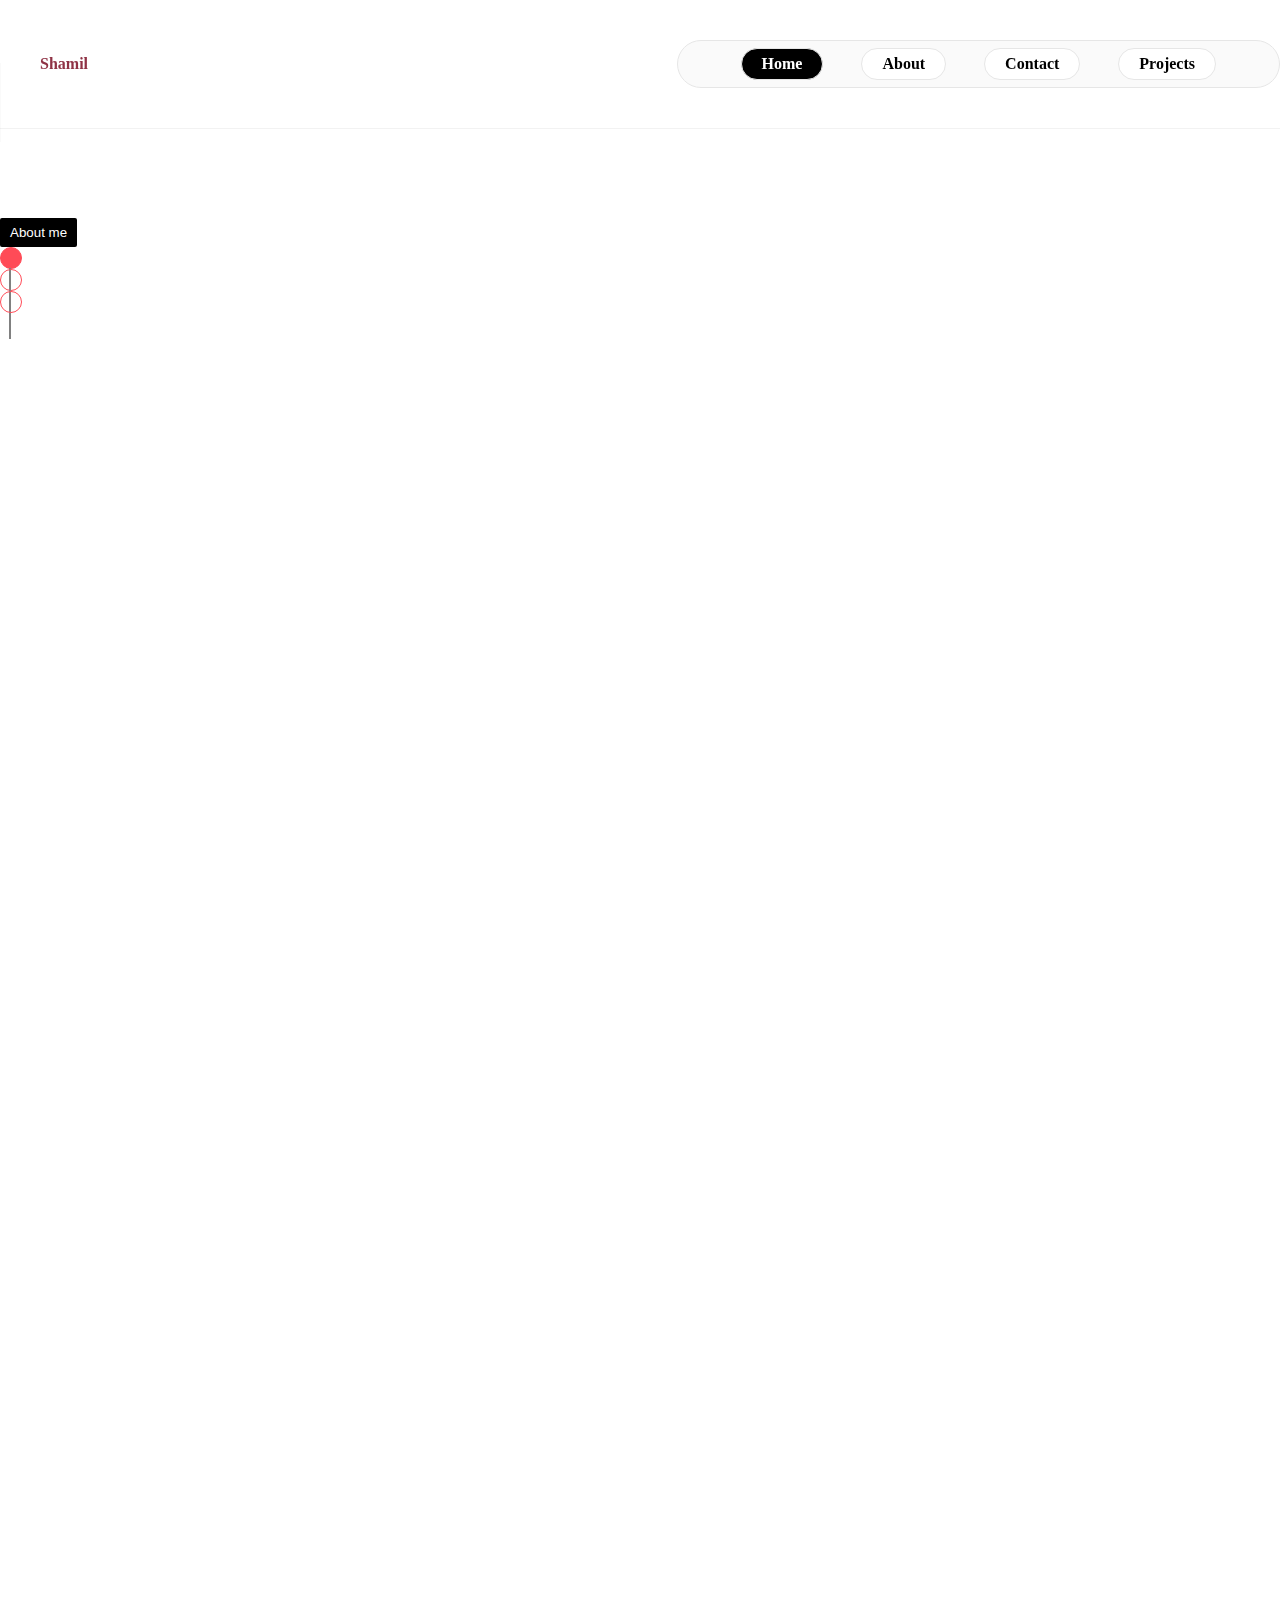
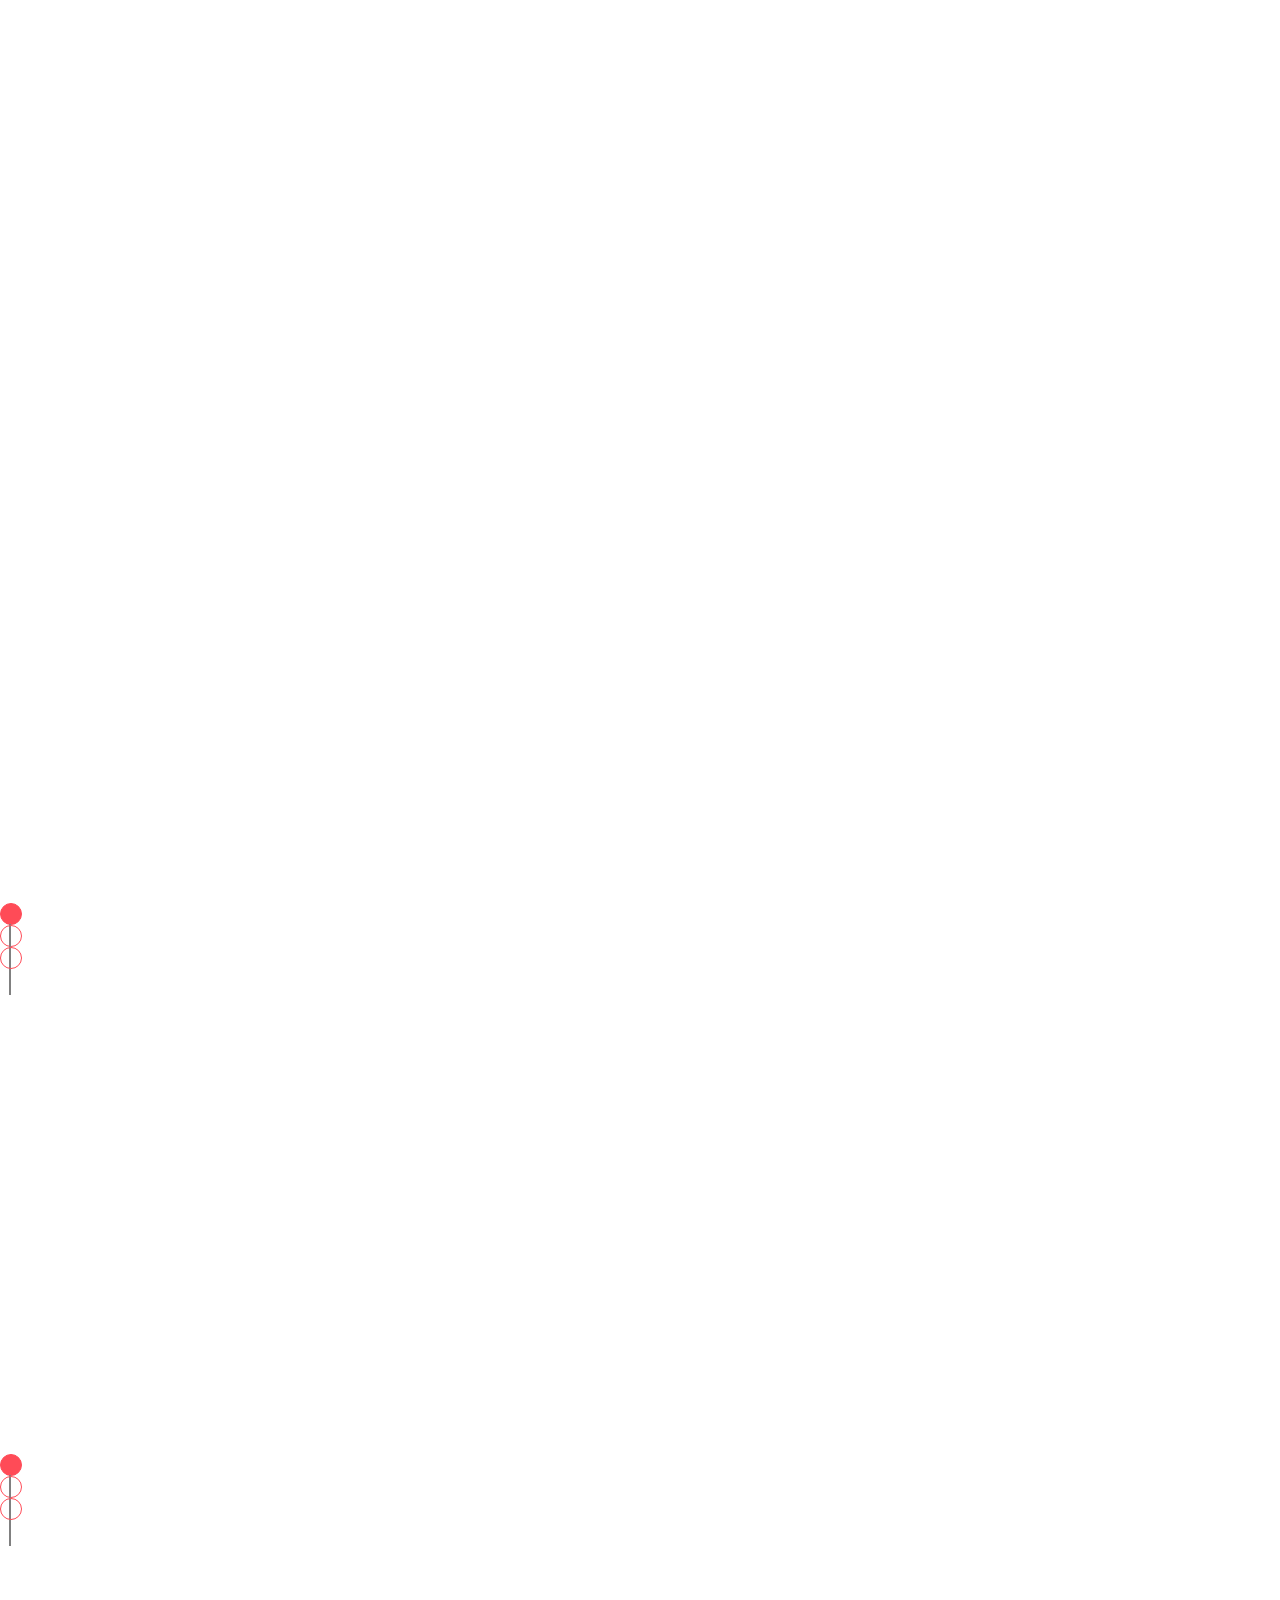
<file: home.html>
<!DOCTYPE html>
<html lang="en">
  <head>
    <meta charset="UTF-8" />
    <meta name="viewport" content="width=device-width, initial-scale=1.0" />
    <link rel="stylesheet" href="main.css" />
    <link
      href="https://cdn.jsdelivr.net/npm/bootstrap@5.3.8/dist/css/bootstrap.min.css"
      rel="stylesheet"
      integrity="sha384-sRIl4kxILFvY47J16cr9ZwB07vP4J8+LH7qKQnuqkuIAvNWLzeN8tE5YBujZqJLB"
      crossorigin="anonymous"
    />
    <title>home</title>
  </head>
  <body class="">
    <!-- home-section......................... -->
    <section class="back-color text-theme w-100 home-section">
      <div id="navbar-container" title="home"></div>
      <div class="container h-100">
        <div class="row justify-content-center align-items-center h-100">
          <div class="col-7 col-sm-10">
            <h1 class="heading-home reveal">
              Hello i'm <span class="text-orange">Shamil </span>
              <br />
              <span class="changing-text"></span>
            </h1>
            <p class="home-sub-heading reveal">
              I’m a passionate web developer focused on creating clean,
              responsive, and user-friendly websites. I enjoy learning new
              technologies and turning ideas into functional, visually appealing
              digital experiences
            </p>
            <button class="btns about-btn reveal">About me</button>
          </div>
          <div
            class="col-5 d-flex justify-content-center align-items-center col-sm-2"
          >
            <div
              class="d-flex justify-content-center align-items-center gap-5 flex-column"
            >
              <div class="first-round"></div>
              <div class="second-round"></div>
              <div class="third-round"></div>
            </div>
          </div>
        </div>
      </div>
    </section>

    <!-- ........................................................................... -->

    <section class="second-section back-color text-theme">
      <div class="padding-inline">
        <div class="container">
          <div class="services-sub">
            <h6 class="reveal">Services</h6>

            <h1 class="skill-head reveal">Skill-Set</h1>
            <div class="line-skill reveal"></div>
          </div>
          <div class="py-5">
            <div class="row m-0 gaps">
              <div class="col-md-10 m-0 p-0 col-sm-12">
                <div class="row m-0 gaps">
                  <div class="col-md-4 m-0 p-0 col-sm-12">
                    <div class="container">
                      <div class="skill-card p-3 slow-1 reveal">
                        <img src="./images/github.png" alt="" />
                        <h6 class="pt-2">Git Version Control</h6>
                        <p>
                          Efficient in managing code versions, branching,
                          merging, and collaborating using GitHub. If you want,
                          I can also write cards for your other skills.
                        </p>
                      </div>
                    </div>
                  </div>
                  <div class="col-md-4 m-0 p-0 col-sm-12">
                    <div class="container">
                      <div class="skill-card p-3 reveal slow-2">
                        <img src="./images/apps.png" alt="" />
                        <h6 class="pt-2">Software Developmment</h6>
                        <p>
                          Develops robust applications with a focus on
                          performance, usability, and clean architecture. If you
                          want, I can match the style with your other skill
                          cards.
                        </p>
                      </div>
                    </div>
                  </div>
                  <div class="col-md-4 col-sm-12 m-0 p-0">
                    <div class="container">
                      <div class="skill-card p-3 reveal slow-3">
                        <img src="./images/backend.png" alt="" />
                        <h6 class="pt-2">Backend Developmment</h6>
                        <p>
                          Skilled in backend logic, API development,
                          authentication, and database operations. If you want,
                          I can also write one matching your frontend or
                          full-stack cards.
                        </p>
                      </div>
                    </div>
                  </div>
                </div>
                <div class="pt-3">
                  <div class="row m-0 p-0 gaps">
                    <div class="col-md-4 col-sm-12 m-0 p-0">
                      <div class="container">
                        <div class="skill-card p-3 reveal slow-4">
                          <img src="./images/sql-server.png" alt="" />
                          <h6 class="pt-2">database managment</h6>
                          <p>
                            Proficient in database design, query optimization,
                            and data security. If you want, I can also write one
                            that matches your other skill cards’ tone.
                          </p>
                        </div>
                      </div>
                    </div>
                    <div class="col-md-4 col-sm-12 m-0 p-0">
                      <div class="container">
                        <div class="skill-card p-3 reveal slow-5">
                          <img src="./images/world-wide-web.png" alt="" />
                          <h6 class="pt-2">Web Developmment</h6>
                          <p>
                            Experienced in crafting dynamic UIs, optimizing
                            performance, and ensuring cross-browser
                            compatibility. If you want a matching set for all
                            your skills, I can format them consistently.
                          </p>
                        </div>
                      </div>
                    </div>
                    <div class="col-md-4 col-sm-12 m-0 p-0">
                      <div class="container">
                        <div class="skill-card p-3 reveal slow-5">
                          <img src="./images/computer.png" alt="" />
                          <h6 class="pt-2">Networking</h6>
                          <p>
                            Knowledge of IP addressing, routing, protocols, and
                            network security basics. If you want it to match the
                            tone of your other cards, I can tailor it.
                          </p>
                        </div>
                      </div>
                    </div>
                  </div>
                </div>
              </div>
              <div
                class="col-md-2 d-flex justify-content-center align-items-center sm-d-none"
              >
                <div
                  class="d-flex justify-content-center align-items-center gap-5 flex-column"
                >
                  <div class="first-round"></div>
                  <div class="second-round"></div>
                  <div class="third-round"></div>
                </div>
              </div>
            </div>
          </div>
        </div>
      </div>
    </section>

    <!-- third-page .............................................................-->

    <section class="third-page back-color" id="contact-sec">
      <div class="padding-inline">
        <div class="container">
          <div class="row">
            <div class="col-lg-10">
              <div>
                <h1 class="connect-page-heading reveal">Connect with me</h1>
              </div>
              <form>
                <div class="d-flex flex-column gap-3 contact-page pt-4 reveal">
                  <input
                    type="email"
                    class="email-input"
                    name="entry.77377348"
                    placeholder="Email"
                  />
                  <input
                    type="number"
                    class=""
                    name="entry.1097584645"
                    placeholder="Phone"
                  />
                  <textarea
                    name="entry.233844233"
                    placeholder="message"
                    id=""
                  ></textarea>
                  <div
                    class="w-75 d-flex justify-content-end align-items-center"
                  >
                    <button class="con-btn" type="submit">
                      Connect with me
                      <span><i class="bi bi-caret-right-fill"></i></span>
                    </button>
                  </div>
                </div>
              </form>
            </div>
            <div
              class="col-lg-2 d-flex justify-content-center align-items-center"
            >
              <div
                class="d-flex justify-content-center align-items-center gap-5 flex-column"
              >
                <div class="first-round"></div>
                <div class="second-round"></div>
                <div class="third-round"></div>
              </div>
            </div>
          </div>
        </div>
      </div>
    </section>
  </body>
  <script src="/script.js"></script>
</html>
</file>
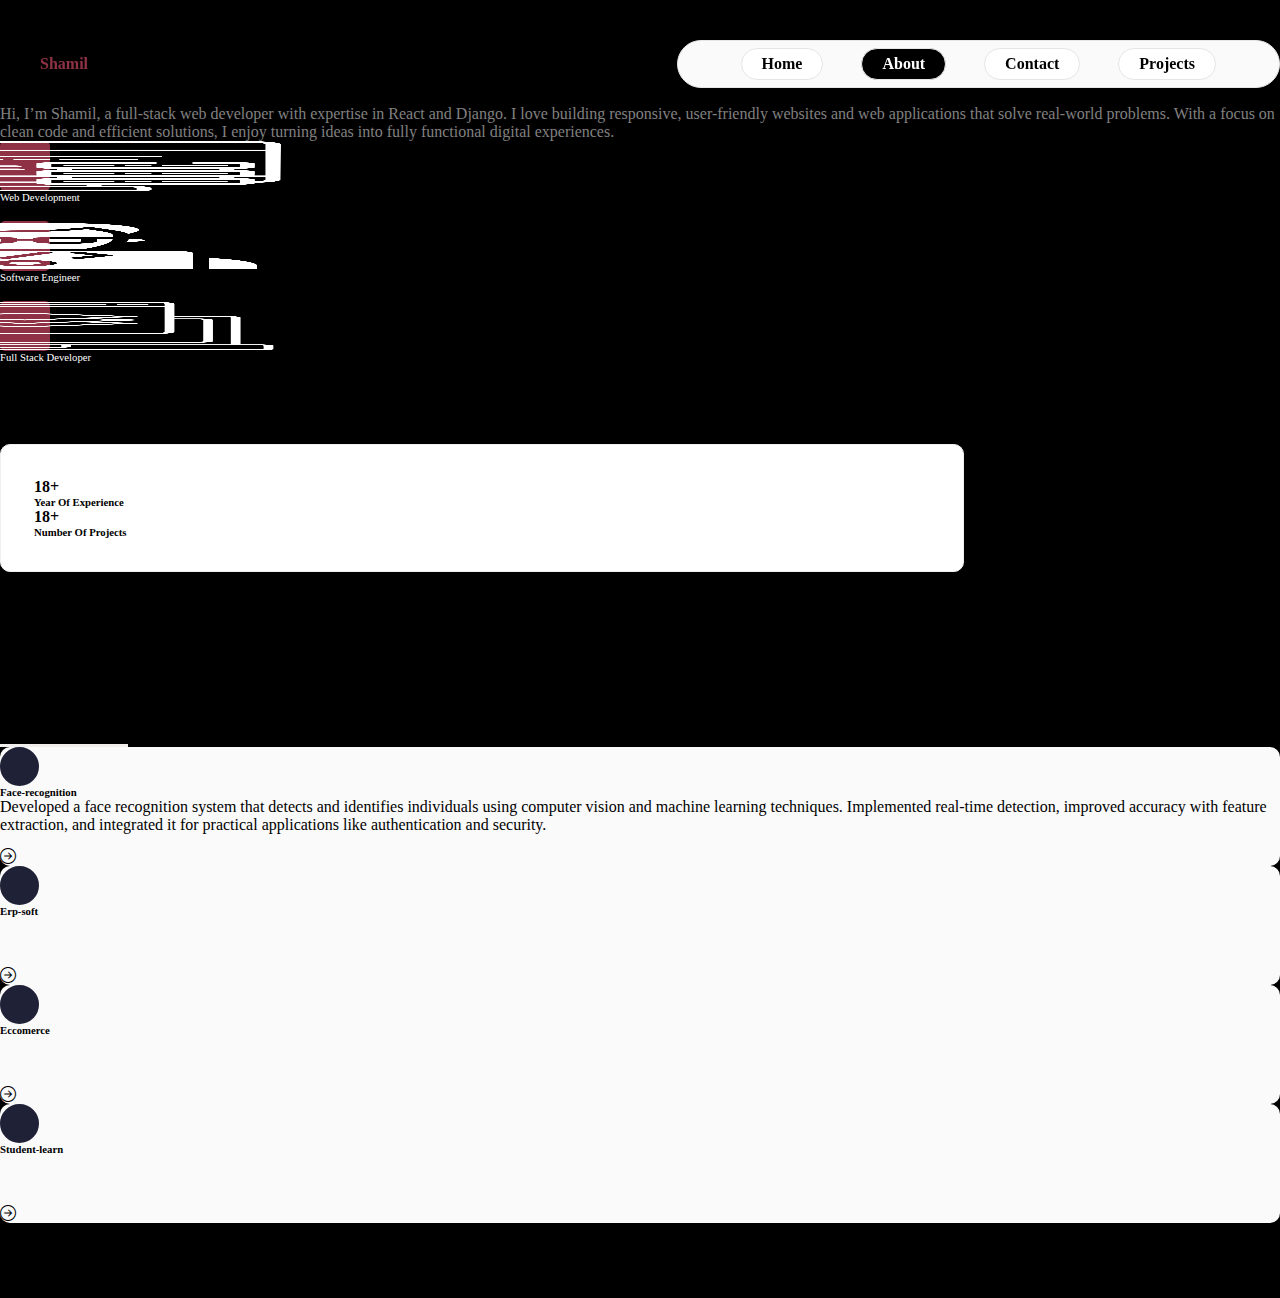
<file: services.html>
<!DOCTYPE html>
<html lang="en">
  <head>
    <meta charset="UTF-8" />
    <meta name="viewport" content="width=device-width, initial-scale=1.0" />
    <title>about</title>
    <link
      href="https://cdn.jsdelivr.net/npm/bootstrap@5.3.8/dist/css/bootstrap.min.css"
      rel="stylesheet"
      integrity="sha384-sRIl4kxILFvY47J16cr9ZwB07vP4J8+LH7qKQnuqkuIAvNWLzeN8tE5YBujZqJLB"
      crossorigin="anonymous"
    />
    <link rel="stylesheet" href="./main.css" />
  </head>
  <body>
    <section>
      <div class="bg-theme  about-page">
        <div id="navbar-container" title="about"></div>
        <div
          class="about-padding text-center d-flex justify-content-center align-items-center gap-1 flex-column"
        >
          <div class="text-center reveal">
            <h3 class="about-me m-0 text-white">About-Me</h3>
          </div>

          <div class="long-line fade-up bg-white"></div>
          <div class="small-line  fade-up bg-white"></div>
          <div class="row justify-content-center align-items-center m-0">
            <div class="col-md-4 col-sm-12">
              <p class="m-0 text-center about-sub-content text-white">
                Hi, I’m Shamil, a full-stack web developer with expertise in
                React and Django. I love building responsive, user-friendly
                websites and web applications that solve real-world problems.
                With a focus on clean code and efficient solutions, I enjoy
                turning ideas into fully functional digital experiences.
              </p>
            </div>
          </div>
          <div class="pt-2">
            <div class="container">
              <div
                class="row m-0 justify-content-center align-items-center gaps"
              >
                <div class="col-lg-4 col-md-4 col-sm-12 reveal">
                  <div class="container border-about-card bg-theme p-3 gap-2 bg-white">
                    <div class="box-about-sub p-3">
                      <img src="./images/data.png" class="img-fluid" alt="" />
                    </div>
                    <div class="">
                      <h6 class="text-black m-0">Web Development</h6>
                    </div>
                    <div>
                      <p class="m-0 text-start text-black">
                        I’m a passionate web developer who enjoys creating
                        modern, user-friendly websites. From frontend design to
                        backend logic, I build solutions that are fast,
                        reliable, and scalable.
                      </p>
                    </div>
                  </div>
                </div>
                <div class="col-lg-4 col-md-4 col-sm-12 reveal">
                  <div class="container border-about-card bg-theme p-3 gap-2 bg-white">
                    <div class="box-about-sub p-3">
                      <img src="./images/coding.png" class="img-fluid" alt="" />
                    </div>
                    <div class="">
                      <h6 class="text-black m-0">Software Engineer</h6>
                    </div>
                    <div>
                      <p class="m-0 text-start">
                        I’m a passionate software developer skilled in designing
                        and developing high-quality applications. I focus on
                        clean code, performance, and delivering solutions that
                        make an impact.
                      </p>
                    </div>
                  </div>
                </div>
                <div class="col-lg-4 col-md-4 col-sm-12  reveal">
                  <div class="container border-about-card bg-theme p-3 gap-2 bg-white">
                    <div class="box-about-sub p-3">
                      <img
                        src="./images/full-stack-developer.png"
                        class="img-fluid"
                        alt=""
                      />
                    </div>
                    <div class="">
                      <h6 class="text-black m-0">Full Stack Developer</h6>
                    </div>
                    <div>
                      <p class="m-0 text-start">
                        I’m a full stack developer with hands-on experience in
                        React and Django. I enjoy building responsive interfaces
                        and powerful backend systems that work together
                        seamlessly.
                      </p>
                    </div>
                  </div>
                </div>
              </div>
              <div class="pt-5">
                <div class="row m-0 gaps">
                  <div class="col-lg-6 col-md-6 col-sm-12">
                    <h2 class="help-heading m-0 text-start reveal text-white">What Do I Help?</h2>
                    <p class="help-sub m-0 text-start reveal text-white">
                      Whether you’re looking to build a website, need backend
                      support, or want expert advice on your project, I’m here
                      to help. From full-stack development to troubleshooting
                      and enhancements, I can guide you through every step. Just
                      drop a message and I’ll get back to you as soon as
                      possible!
                    </p>
                  </div>
                  <div
                    class="col-lg-6 col-md-6 col-sm-12 d-flex justify-content-center align-items-center gap-2"
                  >
                    <div class="set-main-count">
                      <div class="row m-0">
                        <div class="col-6 m-0 p-0  reveal">
                          <h4 class="experience-count">0</h4>
                          <h6>year of experience</h6>
                        </div>
                        <div class="col-6 m-0 p-0 reveal">
                          <h4 class="project-count">0</h4>
                          <h6>number of projects</h6>
                        </div>
                      </div>
                    </div>
                  </div>
                </div>
              </div>
            </div>
          </div>
        </div>

        <section class="project-page" id="project-page">
          <div class="about-padding">
            <div class="container">
              <div
                class="d-flex justify-content-center align-items-center flex-column"
              >
                <h3 class="my-projects reveal text-white">My projects</h3>
                <div class="underline reveal"></div>
              </div>

              <div class="pt-5">
                <div class="row justify-content-center align-items-center gaps">
                  <div class="col-lg-6 col-sm-12">
                    <div class="project-card p-2">
                      <div class="row">
                        <div class="col-2 d-flex justify-content-center">
                          <div
                            class="round-of-project d-flex justify-content-center align-items-center"
                          >
                            <h6 class="m-0 reveal">1</h6>
                          </div>
                        </div>
                        <div class="col-10">
                          <h6 class="m-0" class="heaidng-card-proj reveal">
                            Face-recognition
                          </h6>
                          <p class="m-0 content-proj reveal">
                            Developed a face recognition system that detects and
                            identifies individuals using computer vision and
                            machine learning techniques. Implemented real-time
                            detection, improved accuracy with feature
                            extraction, and integrated it for practical
                            applications like authentication and security.
                          </p>
                          <a
                            href="https://github.com/shamilsham07/face-recognition"
                            target="_blank"
                          >
                            <i
                              class="bi bi-arrow-right-circle text-primary"
                            ></i>
                          </a>
                        </div>
                      </div>
                    </div>
                  </div>
                  <div class="col-lg-6 col-sm-12">
                    <div class="project-card p-2">
                      <div class="row">
                        <div class="col-2 d-flex justify-content-center">
                          <div
                            class="round-of-project d-flex justify-content-center align-items-center"
                          >
                            <h6 class="m-0 reveal">2</h6>
                          </div>
                        </div>
                        <div class="col-10">
                          <h6 class="m-0" class="heaidng-card-proj reveal">
                            Erp-soft
                          </h6>
                          <p class="m-0 content-proj reveal">
                            Developed an ERP system to manage business processes
                            efficiently, including inventory, sales, and
                            finance, streamlining operations and improving
                            productivity.”
                          </p>
                          <a
                            href="https://github.com/shamilsham07/erpfsoft"
                            target="_blank"
                          >
                            <i
                              class="bi bi-arrow-right-circle text-primary"
                            ></i>
                          </a>
                        </div>
                      </div>
                    </div>
                  </div>
                </div>
                <div class="pt-3"></div>
                <div class="row justify-content-center align-items-center gaps">
                  <div class="col-lg-6 col-sm-12">
                    <div class="project-card p-2">
                      <div class="row">
                        <div class="col-2 d-flex justify-content-center">
                          <div
                            class="round-of-project d-flex justify-content-center align-items-center"
                          >
                            <h6 class="m-0 reveal">3</h6>
                          </div>
                        </div>
                        <div class="col-10">
                          <h6 class="m-0" class="heaidng-card-proj reveal">
                            Eccomerce
                          </h6>
                          <p class="m-0 content-proj reveal">
                            Built an eCommerce platform for online shopping with
                            product listing, cart, and secure payment
                            integration.
                          </p>
                          <a
                            href="https://github.com/shamilsham07/ecommerce"
                            target="_blank"
                          >
                            <i
                              class="bi bi-arrow-right-circle text-primary"
                            ></i>
                          </a>
                        </div>
                      </div>
                    </div>
                  </div>
                  <div class="col-lg-6 col-sm-12">
                    <div class="project-card p-2">
                      <div class="row">
                        <div class="col-2 d-flex justify-content-center">
                          <div
                            class="round-of-project d-flex justify-content-center align-items-center"
                          >
                            <h6 class="m-0 reveal">4</h6>
                          </div>
                        </div>
                        <div class="col-10">
                          <h6 class="m-0" class="heaidng-card-proj reveal">
                            Student-learn
                          </h6>
                          <p class="m-0 content-proj reveal">
                            Developed a practical project to strengthen
                            programming skills, apply learned concepts, and gain
                            hands-on experience in problem-solving and software
                            development
                          </p>
                          <a
                            target="_blank"
                            href="https://github.com/shamilsham07/learn-system"
                          >
                            <i
                              class="bi bi-arrow-right-circle text-primary"
                            ></i>
                          </a>
                        </div>
                      </div>
                    </div>
                  </div>
                </div>
              </div>
            </div>
          </div>
        </section>
      </div>
    </section>
  </body>
  <script src="./script.js"></script>
</html>
</file>
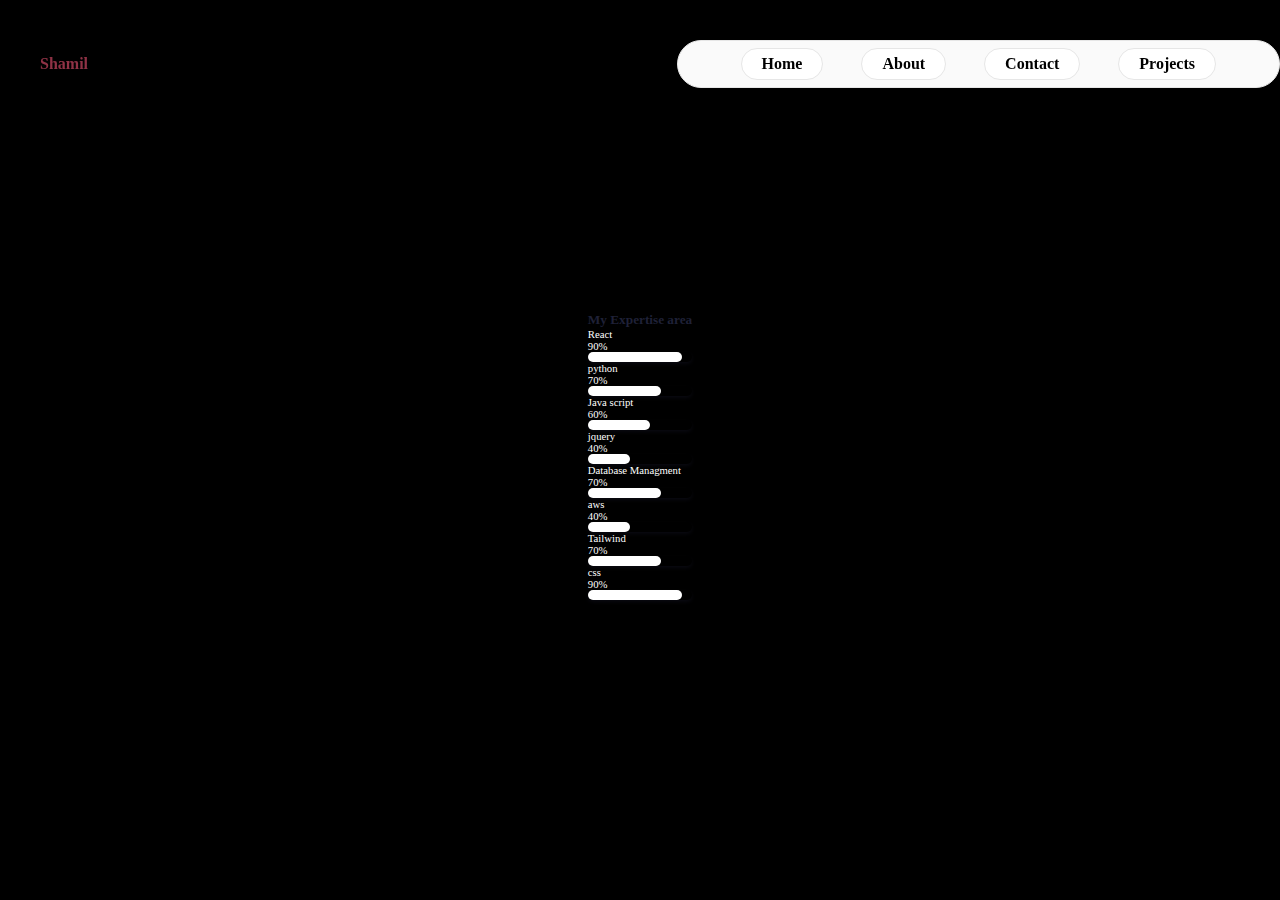
<file: skills.html>
<!DOCTYPE html>
<html lang="en">
  <head>
    <meta charset="UTF-8" />
    <meta name="viewport" content="width=device-width, initial-scale=1.0" />
    <title>Skills</title>
    <link
      href="https://cdn.jsdelivr.net/npm/bootstrap@5.3.8/dist/css/bootstrap.min.css"
      rel="stylesheet"
      integrity="sha384-sRIl4kxILFvY47J16cr9ZwB07vP4J8+LH7qKQnuqkuIAvNWLzeN8tE5YBujZqJLB"
      crossorigin="anonymous"
    />
    <link rel="stylesheet" href="./main.css" />
  </head>
  <body>
    <section>
      <div id="navbar-container" title="skills"></div>

      <div class="bg-theme skill-section flex-column">
        <div class="padding-inline w-100">
          <div class="container">
            
              <div class="row">
                <div class="col-12">
                  <div
                    class="d-flex justify-content-center align-items-center flex-column"
                  >
                    <h6 class="text-black heading-skills">Skills</h6>
                    <h5 class="sub-skills text-black">My Expertise area</h5>
                  </div>
                </div>
              </div>

              <div class="row gaps">
                <div class="col-lg-5  col-sm-12">
                  <div
                    class="d-flex justify-content-between align-items-center heading-of-skills"
                  >
                    <h6>React</h6>
                    <h6>90%</h6>
                  </div>
                  <div class="w-100 skill-react">
                    <div class="react-graph"></div>
                  </div>
                </div>
                <div class="col-2  sm-d-none"></div>
                <div class="col-lg-5  col-sm-12 ">
                  <div
                    class="d-flex justify-content-between align-items-center heading-of-skills"
                  >
                    <h6>python</h6>
                    <h6>70%</h6>
                  </div>
                  <div class="w-100 skill-react">
                    <div class="python-graph"></div>
                  </div>
                </div>
              </div>

              <div class="row pt-3 gaps">
                <div class="col-lg-5 col-sm-12">
                  <div
                    class="d-flex justify-content-between align-items-center heading-of-skills"
                  >
                    <h6>Java script</h6>
                    <h6>60%</h6>
                  </div>
                  <div class="w-100 skill-react">
                    <div class="javas-graph"></div>
                  </div>
                </div>
                <div class="col-2 sm-d-none"></div>
                <div class="col-lg-5 col-sm-12 ">
                  <div
                    class="d-flex justify-content-between align-items-center heading-of-skills"
                  >
                    <h6>jquery</h6>
                    <h6>40%</h6>
                  </div>
                  <div class="w-100 skill-react">
                    <div class="jquery-graph"></div>
                  </div>
                </div>
              </div>

              <div class="row pt-3 gaps">
                <div class="col-lg-5 col-sm-12">
                  <div
                    class="d-flex justify-content-between align-items-center heading-of-skills"
                  >
                    <h6>Database Managment</h6>
                    <h6>70%</h6>
                  </div>
                  <div class="w-100 skill-react">
                    <div class="python-graph"></div>
                  </div>
                </div>
                <div class="col-2 sm-d-none"></div>
                <div class="col-lg-5 col-sm-12 ">
                  <div
                    class="d-flex justify-content-between align-items-center heading-of-skills"
                  >
                    <h6>aws</h6>
                    <h6>40%</h6>
                  </div>
                  <div class="w-100 skill-react">
                    <div class="jquery-graph"></div>
                  </div>
                </div>
              </div>

              <div class="row pt-3 gaps">
                <div class="col-lg-5 col-sm-12">
                  <div
                    class="d-flex justify-content-between align-items-center heading-of-skills"
                  >
                    <h6>Tailwind</h6>
                    <h6>70%</h6>
                  </div>
                  <div class="w-100 skill-react">
                    <div class="python-graph"></div>
                  </div>
                </div>
                <div class="col-2 sm-d-none"></div>
                <div class="col-lg-5 col-sm-12">
                  <div
                    class="d-flex justify-content-between align-items-center heading-of-skills"
                  >
                    <h6>css</h6>
                    <h6>90%</h6>
                  </div>
                  <div class="w-100 skill-react">
                    <div class="react-graph"></div>
                  </div>
                </div>
             
            </div>
          </div>
        </div>
      </div>
    </section>
    <script src="/script.js"></script>
  </body>
</html>
</file>
<file: main.css>
body {
  margin: 0;
  padding: 0;
  box-sizing: border-box;
}
* {
  margin: 0;
  padding: 0;
}

@import url("https://fonts.googleapis.com/css2?family=Dancing+Script:wght@500&family=Manrope:wght@200..800&family=Poppins:ital,wght@0,100;0,200;0,300;0,400;0,500;0,600;0,700;0,800;0,900;1,100;1,200;1,300;1,400;1,500;1,600;1,700;1,800;1,900&family=Roboto:ital,wght@0,100;0,300;0,400;0,500;0,700;0,900;1,100;1,300;1,400;1,500;1,700;1,900&display=swap");

.box-about-sub {
  background-color: #8f3245;
  color: white;
  border-radius: 5px;
  width: 50px;
  height: 50px;
  display: flex;
  justify-content: center;
}
.second-sticky {
  height: 100vh;
  color: red;
  position: sticky;
  top: 0;
}
.sticky-section {
  height: 100vh;
  overflow-y: auto;
}
.scroll-hidden {
  scrollbar-width: none;
  -ms-overflow-style: none;
}

.border-about-card {
  border-radius: 5px;
  color: white;
  display: flex;
  justify-content: start;
  align-items: start;
  flex-direction: column;
  transition: 0.7s ease-in-out;
}

.border-about-card:hover {
  transform: scale(1.04);
}

.border-about-card h6 {
  text-transform: capitalize;
  font-weight: 500;
}
.second-sticky h1 {
  font-size: 120px;
  font-weight: 900;
}
.delay-second {
  transition: 2s ease-in-out;
  transform: translateX(-30px);
  opacity: 0;
}
.fade-fromleft {
  transform: translate(0px);
  opacity: 1;
}
.border-about-card p {
  font-weight: 300;
  color: black;
}
.second-btn {
  border: none;
  background: none;
  color: white;
  padding-inline: 20px;
  padding-block: 5px;
  border-radius: 5px;
  display: flex;
  justify-content: center;
  align-items: center;

  transition: border 3s ease-in-out, color 0.5s ease-in-out;
}
.fade-btn {
  border: 1px solid white;
  transition: border 3s ease-in-out;
}

.text-color {
  color: #f0eeed;
}
.set-main-count h6 {
  text-transform: capitalize;
}

.text-theme {
  color: white;
}
.hide-scrollbar {
  overflow-y: auto;
  scrollbar-width: none; /* Firefox */
  -ms-overflow-style: none; /* IE & Edge */
}

.hide-scrollbar::-webkit-scrollbar {
  display: none; /* Chrome, Safari */
}
.first-round,
.second-round,
.third-round {
  width: 20px;
  height: 20px;
  border: 1px solid #ff4b57;
  border-radius: 50%;
  background-color: none;
  position: relative;
}
.skill-card h6 {
  text-transform: capitalize;
  font-weight: 700;
}
.home-section {
  height: 100vh;
  /* overflow: hidden; */
}
.about-sub-content {
  font-weight: 300;
  color: gray;
}
/* .home-img {
  width: 100px;
  height: 100px;
  border: 1px solid #fafafa;
  border-radius: 50%;
} */
.home-img img {
  width: 122px;
  height: 111px;
  object-fit: contain;
  border-radius: 50%;
  background-position: center;
}
.banner-1 {
  top: 10%;
  left: 0%;
  border: 18px solid transparent;
  border-left-color: #d5e347;
  animation: spinOne 7s ease-in-out infinite;
}
.banner-2 {
  top: 10%;
  right: 0%;
  border: 18px solid transparent;
  border-right-color: #8f3245;
  animation: spinOne 7s ease-in-out infinite;
}
.banner-4 {
  bottom: 10%;
  right: 0%;
  border: 18px solid transparent;
  border-right-color: #027f9c;
  animation: spinOne 7s ease-in-out infinite;
}
.banner-3 {
  bottom: 10%;
  left: 0%;
  border: 18px solid transparent;
  border-left-color: #ff813d;
  animation: spinOne 7s ease-in-out infinite;
}
.banner {
  width: 250px;
  height: 250px;
  border-radius: 50%;
}
.comment-box-1 {
  position: absolute;
  top: -37px;
  left: -96px;
  font-size: 14px;
  border: none;
  background: #ff813d;
  /* padding: 5px; */
  border-radius: 21px;
  color: black;
  font-weight: 300;
  text-transform: lowercase;
  transition: 0.7s ease-in-out;
  padding-inline: 10px;
  text-align: center;
  padding-block: 4px;
  display: flex;
  justify-content: center;
  align-items: center;
}
.comment-box-2 {
  background-color: #d5e347;
  color: black;
  padding-inline: 10px;
  padding-block: 5px;
  display: flex;
  justify-content: center;
  align-items: center;
  border-radius: 21px;
  font-size: 14px;
  border: none;
  font-weight: 300;
  text-transform: lowercase;
  transition: 0.7s ease-in-out;
  right: -96px;
  top: -37px;
  position: absolute;
}
.change-web {
  right: -23px;
  transition: 0.7s ease-out;
}
.change-trans {
  left: 38px;
  transition: 0.7s ease-out;
}
.dot {
  width: 10px;
  height: 10px;
  border-radius: 50%;
  background-color: #8f3245;
}
.border-heading {
  border: 1px solid #8f3245;
  width: 200px;
  height: 30px;
  /* padding-block: 5px; */
  padding-inline: 10px;
  text-align: center;
  border-radius: 10px;
  display: flex;
  justify-content: center;
  align-items: center;
}
.heading-development h3 {
  font-weight: 300;
  text-transform: capitalize;
}
.down-arrow {
  height: 100px;
  width: 80px;
}
.fade-bottom {
  transition: 0.9s ease-in-out;
  opacity: 0;
  transform: translateY(30px);
}

.fade-down-animation {
  translate: 0;
}
.heading-development span {
  color: #8f3245;
  font-weight: 600;
}
.phases-image-div {
  width: 80px;
  height: 80px;
  border-radius: 50%;
  overflow: hidden;
  background: #fff;
  display: flex;
  align-items: center;
  justify-content: center;
  box-shadow: rgba(149, 157, 165, 0.2) 0px 8px 24px;
}
.phases-image-div img {
  width: 50%;
}
.wrapper-infinite {
  overflow: hidden;
}
.row-img {
  display: flex;
  width: max-content; /* width based on content */
  animation: scrollX 15s linear infinite;
  flex-direction: row;
}
.wrapping {
  width: 500px;
  margin-right: 10px;
}
.wrapper-infinite {
  position: relative;
  overflow: hidden;
}
.wrapper-infinite::before,
.wrapper-infinite::after {
  content: "";
  position: absolute;
  top: 0;
  width: 80px; /* width of the fading area */
  height: 100%;
  z-index: 2;
  pointer-events: none;
}

.wrapper-infinite::before {
  left: 0;
  background: linear-gradient(to right, #000 0%, rgba(0, 0, 0, 0) 50%);
}

.wrapper-infinite::after {
  right: 0;
  background: linear-gradient(to left, #000 0%, rgba(0, 0, 0, 0) 50%);
}

@keyframes scrollX {
  0% {
    transform: translateX(0);
  }
  100% {
    transform: translateX(-50%);
  } /* move half width for infinite effect */
}
.arrow-img {
  width: 100px;
  position: absolute;
  top: 22px;
  left: 18px;
}
.arrow-down {
  width: 90px;
  position: absolute;
  bottom: 52px;
  left: 16px;
}
.arrowsecond-down {
  width: 100px;
  position: absolute;
  bottom: 20px;
  left: 16px;
}
.braibstrom h6 {
  font-weight: 700;
  text-align: center;
  color: white;
}
.nav-container {
  background-color: none;
  padding: 20px;
  background: none;
  border-radius: 20px;
}
.heading-nav {
  color: #8f3245;
}
.braibstrom p {
  text-align: center;
  font-weight: 400;
  color: white;
}
@keyframes spinOne {
  0% {
    transform: rotate(0deg);
    opacity: 0.2;
  }
  20% {
    transform: rotate(100deg);
    opacity: 0.3;
  }
  50% {
    transform: rotate(200deg);
    opacity: 0.3;
  }
  80% {
    transform: rotate(300deg);
    opacity: 0.2;
  }
  100% {
    transform: rotate(360deg);
    opacity: 0.1;
  }
}
/* .home-section {
  border-bottom-left-radius: 7%;
  border-bottom-right-radius: 7%;
} */
.skill-card {
  height: 240px;
  overflow: hidden;
  transition: 0.4s ease-in-out;
}
.skilling-card {
  transition: 0.7s ease-in-out;
}
.skilling-card:hover {
  transform: scale(1.04);
}
.first-round::after {
  content: "";
  border: 1px solid gray;
  height: 47px;
  position: absolute;
  top: 20px;
  left: 8px;
}
.heading-home {
  font-size: 55px;
  font-weight: 400;
}
.second-round::after {
  content: "";
  border: 1px solid gray;
  height: 47px;
  position: absolute;
  top: 20px;
  left: 8px;
}
.first-round {
  background-color: #ff4b57;
}
.speacialist-btn {
  border: 1px solid #8f3245;
  padding-inline: 7px;
  padding-block: 5px;
  border-radius: 10px;
  color: #8f3245;
}
.speacialist-btn p {
  text-transform: capitalize;
}
.specialist-card {
  box-shadow: rgba(0, 0, 0, 0.05) 0px 6px 24px 0px,
    rgba(0, 0, 0, 0.08) 0px 0px 0px 1px;
  border-radius: 7px;
}
.professional-heading h3 {
  text-transform: uppercase;
  color: #8f3245;
  font-weight: 700;
}
.professional-heading span {
  color: black;
}
.professional-content p {
  font-weight: 500;
}
.professional-content {
  font-weight: 500;
}
.img-stacks {
  width: 50px;
  opacity: 0;
  transition: 0.9s ease-in-out;
  transform: translateY(30px);
}
.img-reveals {
  opacity: 1 !important;
  transition: 0.9s ease-in-out;
  transform: translate(0);
}
.avaptar-img img {
  width: 100%;
  height: 100%;
  vertical-align: bottom;
}
.avatar {
  transition: 0.9s ease-in-out;
  opacity: 0;
  transform: translateX(-50px);
}
.animated-avatar {
  transform: translate(0px);
  opacity: 1;
}
.downlaod-cv {
  padding-inline: 7px;
  border: none;
  outline: none;
  cursor: pointer;
  padding-block: 3px;
  border-radius: 5px;
  background: #8f3245;
  color: white;
  text-transform: capitalize;
}
.stacks-heading {
  font-weight: 700;
  color: #8f3245;
  text-transform: uppercase;
}
.stacks-heading span {
  color: black;
}
.text-orange {
  color: white;
}
.sub-skills {
  color: #1f2137;
  font-weight: 700;
}
.heading-of-skills h6 {
  font-weight: 500;
  color: white;
}
.skill-react {
  box-shadow: rgba(50, 50, 93, 0.25) 0px 2px 5px -1px,
    rgba(0, 0, 0, 0.3) 0px 1px 3px -1px;
  height: 10px;
  border-radius: 10px;
}
.python-graph {
  width: 70%;
  background-color: white;
  height: 100%;
  border-radius: 10px;
}
.javas-graph {
  width: 60%;
  background-color: white;
  height: 100%;
  border-radius: 10px;
}
.jquery-graph {
  width: 40%;
  background-color: white;
  height: 100%;
  border-radius: 10px;
}
.react-graph {
  width: 90%;
  background-color: white;
  height: 100%;
  border-radius: 10px;
}
.react-icon {
  width: 30px;
  height: 30px;
}
.react-text {
  font-weight: 700;
}
.heading-skills {
  font-weight: 700;
}

.home-sub-heading {
  font-size: 18px;
  width: 50%;
  text-align: start;
  font-weight: 200;
}
.btns {
  padding-inline: 10px;
  padding-block: 7px;
  cursor: pointer;
  border: none;
  outline: none;
  border-radius: 2px;
}
.about-btn {
  background-color: black;
  color: white;

  font-weight: 400;
  transition: 0.4s ease-in-out;
}
.about-btn:hover {
  transform: scale(1.04);
  color: white;
}
.bg-theme {
  background-color: black;
}
.nav {
  box-shadow: rgba(0, 0, 0, 0.05) 0px 0px 0px 1px;
  padding: 20px;
  position: fixed;
  width: 100%;
  z-index: 90000;
}
html {
  scroll-behavior: smooth;
}

.changing-text {
  border-right: 1px solid #fafafa;
  overflow: hidden;
  color: black;
  display: inline-block;
  height: 79px;
  white-space: nowrap;
  /* width: 0; */
  /* animation: typing 3s steps(20, end) forwards, blink 0.6s step-end infinite; */
}
.content-of-about-card h6 {
  color: white;
}
.content-of-about-card p {
  color: white;
  height: 50px;
  overflow: hidden;
  font-size: 12px;
}
.about-padding {
  padding-block: 75px;
}
a {
  transition: ease-in-out 0.5s;
}
a:hover {
  border-bottom: 1px solid black;

  transform: scale(1.1);
}
.about {
  padding: 50px;
  width: 60%;
  display: flex;
  justify-content: center;
  align-items: center;
  border: 2px dashed white;
  border-radius: 10px;
}
.about h1 {
  color: white;
  text-transform: capitalize;
  font-weight: 900;
}
.scroll-container {
  overflow: hidden;
  white-space: nowrap;
}
.infinite-section img {
  width: 100px;
  height: 100px;
  margin-right: 150px;
}
.infinite-section {
  display: inline-flex;
  animation: scroll 10s linear infinite;
  position: relative;
}
.my-tech-expert {
  font-weight: 400;
  text-transform: capitalize;
}
.infinite-section::after,
.infinite-section::before {
  content: "";
  position: absolute;
  top: 0;
  width: 80px;
  height: 100%;
  pointer-events: none;
  z-index: 2;
}

.infinite-section::before {
  left: 0;
  background: linear-gradient(to right, rgba(255, 255, 255, 1), transparent);
}

.infinite-section::after {
  right: 0;
  background: linear-gradient(to left, rgba(255, 255, 255, 1), transparent);
}

.infinite {
  border-radius: 10px;
}
@keyframes scroll {
  from {
    transform: translateX(0);
  }
  to {
    transform: translateX(-50%);
  }
}
.about-sub {
  text-align: center;
}
.about-sub h2 {
  color: white;
  font-weight: 400;
}
.about-sub span {
  font-weight: 700;
  color: #ff4b57;
}
.about-sub p {
  width: 75%;
}
.about-card {
  display: flex;
  justify-content: start;
  align-items: center;
  flex-direction: column;
  padding: 15px;
}
.about-card h1 {
  font-weight: 900;
  color: white;
}
.about-card h5 {
  font-weight: 700;
  color: white;
  text-transform: capitalize;
}
.heading-about-card h3 {
  color: white;
}
.contact-img-round {
  width: 50px;
  height: 50px;
  border-radius: 1px solid #fafafa;
  border-radius: 50%;
  background-color: #f0eeed;
  display: flex;
  justify-content: center;
  align-items: center;
}
.contact-img-round img {
  border-radius: 50%;
  width: 70%;
  height: 70%;
  object-fit: contain;
}
.contact-round {
  width: 40px;
  height: 40px;
  border-radius: 50%;
  border: 1px solid #f0eeed;
  background-color: white;
  display: flex;
  justify-content: center;
  align-items: center;
}
.long-line {
  width: 144px;
  height: 4px;
  background-color: black;
  border-radius: 3px;
}
.small-line {
  width: 100px;
  height: 4px;
  background-color: black;
  border-radius: 3px;
}

.contact-round img {
  width: 70%;
  height: 70%;
  object-fit: contain;
}
.c-git {
  font-weight: 300;
  color: blue;
  padding: 0;
}

@keyframes typing {
  from {
    width: 0;
  }
  to {
    width: 17ch;
  }
}
@keyframes blink {
  50% {
    border-color: transparent;
  }
}
.education-head {
  text-transform: capitalize;
  color: #8f3245;
  font-weight: 700;
}
.skill-set-1 {
  border-left: 1px solid #8f3245;
  height: 78px;
}
.skill-set-2 {
  border-left: 1px solid #8f3245;
  height: 78px;
}
.skill-set-3 {
  border-left: 1px solid #8f3245;
  height: 78px;
}
.star-skill {
  position: absolute;
  top: -5px;
  left: -8px;
  color: #8f3245;
}
.coding-skill {
  font-weight: 700;
  text-transform: lowercase;
}
/* .heading-pyth{
  font-weight: 400;
} */

.padding-inline {
  padding-block: 120px;
}
.text-theme {
  color: white;
}
.nav-ul {
  color: white;
  display: flex;
  gap: 62px;
  align-items: center;
  width: 100%;
}

.navs {
  display: flex;
  justify-content: space-between;
  align-items: center;
}
.navs-second {
  display: flex;
  flex-direction: row;
  align-items: center;
  gap: 38px;
  padding-inline: 56px;
}
li {
  list-style: none;
  font-weight: 600;
  text-transform: capitalize;
}
.open-bar {
  display: none;
  background-color: none;
  border: none;
  z-index: 1;
}
.help-heading {
  font-weight: 900;
}
.set-main-count {
  padding: 33px;
  background: white;
  border: 1px solid #efefef;
  border-radius: 10px;
  width: 70%;
  /* color: #f0eeed; */
}
.border-lefting {
  border-right: 2px solid #efefef;
}

.counter-card {
  height: 150px;
  width: 150px;
  background-color: #f0eeed;
  border-radius: 10px;
  display: flex;
  justify-content: center;
  align-items: center;
}

.my-projects {
  font-weight: 600;
  color: black;
}
.underline {
  width: 10%;
  height: 3px;
  background-color: #f0eeed;
}
.project-card {
  background-color: #fafafa;
  border-radius: 10px;
}
.round-of-project {
  width: 35px;
  height: 35px;
  background-color: #1f2137;
  border-radius: 50%;
  color: white;
  border: 2px solid #1f2137;
}
.round-of-project h6 {
  font-weight: 700;
}
.heaidng-card-proj {
  font-weight: 700;
}
.content-proj {
  overflow: hidden;
  height: 50px;
  font-weight: 400;
}

.closing-icon {
  color: black;
  z-index: 100000;
  display: none;
  font-size: 29px;
}
.footer {
  background-color: #212437;
}

.slow-1 {
  transition: all 0.9s ease !important;
}
.slow-2 {
  transition: all 1s ease !important;
}
.slow-3 {
  transition: all 1.1s ease !important;
}
.slow-4 {
  transition: all 1.3s ease !important;
}
.slow-5 {
  transition: all 1.4s ease !important;
}
.slow-6 {
  transition: all 1.9s ease !important;
}

.con-btn {
  padding-inline: 20px;
  padding-block: 15px;
  border: none;
  outline: none;
  text-align: center;
  cursor: pointer;
  background-color: white;
  color: black;
  font-weight: 400;
  display: flex;
  justify-content: center;
  align-items: center;
  font-size: 14px;
  border-radius: 2px;
  border: 1px solid #efefef;
}
a {
  color: black;
  text-decoration: none;
}
.servicess {
  display: flex;
  gap: 14px;
  align-items: center;
  color: #8f3245;
}
.accordion-button::after {
  color: #8f3245;
}
.accordion-button::before {
  content: "\F235";
  font-family: "bootstrap-icons";
  right: 0;
  position: absolute;
  right: 30px;
  color: white;
  font-weight: 900;
  font-size: 20px;
}
.accordion-item {
  background-color: #8f3245;
  color: white;
}
.accordion-item button {
  background-color: #8f3245;
  color: white;
}

.accordion-button:not(.collapsed)::before {
  content: " \F229";
}
.accordion-button::after {
  display: none;
}
.skill-head {
  color: black;
  font-size: 25px;
  font-weight: 500;
  text-transform: lowercase;
}
.line-skill {
  height: 3px;
  width: 50px;
  background-color: black;
}
.skill-card img {
  width: 45px;
  object-fit: contain;
}

.footer-haeding h5 {
  color: white;
}
.footer-haeding img {
  width: 30px;
  height: 30px;
}
.accordion-button:not(.collapsed),
.accordion-button:focus {
  background-color: transparent;
  color: white;
  /* box-shadow: none; */
}
.accordion-button h1 {
  font-weight: 700;
}
.best-services {
  color: #8f3245;
  font-weight: 300;
}
.best-services-sub {
  font-weight: 700;
}
.content-best {
  font-weight: 500;
}
.best-btn {
  padding-inline: 11px;
  padding-block: 5px;

  background: black;
  color: white;
  border: 1px solid #fafafa;
  border-radius: 4px;
  font-weight: 400;
  text-transform: capitalize;
}
.card-of {
  border-radius: 7px;
  height: 50vh;
}
.card-of img {
  width: 100%;
  height: 100%;
  object-fit: cover;
  border-radius: 55px;
}

.nextimage {
  opacity: 1;
  transition: opacity 0.7s ease-in-out;
}
.previous {
  opacity: 1;
  transition: opacity 0.7s ease-in-out;
}
.current {
  opacity: 1;
  transition: opacity 0.7s ease-in-out;
}

@keyframes fade {
  from {
    opacity: o;
  }
  to {
    opacity: 1;
  }
}

.connect-page-heading {
  color: black;
}
.contact-page input,
textarea {
  background-color: #fafafa;
  padding: 15px;
  border: none;
  outline: none;
  border: 1px solid #fefefe;
  border-radius: 3px;
  width: 100%;
  color: black;
}
.home-div-img {
  height: 100%;
  width: 100%;
  vertical-align: bottom;
  transition: 0.9s ease-in-out;
  opacity: 0;

  transform: translateY(50px);
}
.banner-img {
  transform: translate(0px);
  opacity: 1;
}
.homemain-sec h2 {
  text-transform: capitalize;
  font-weight: 700;
}
.homemain-sec h1 {
  font-weight: 800;
  letter-spacing: 7px;
  color: #8f3245;
}
.stacks-prefer h3 {
  color: #8f3245;
}
.home-services h5 {
  text-transform: capitalize;
  color: black;
  font-size: 17px;
}
.home-services p {
  color: black;
  font-size: 14px;
}
.home-services button {
  background: none;
  border: none;
  border-bottom: 1px solid #8f3245;
  color: #8f3245;
  text-align: center;
  display: flex;
  justify-content: center;
  align-items: center;
  gap: 3px;
  margin: 0;
  padding: 0;
  background: none;
  font-size: 16px;
  transition: 0.9s ease-in-out;
}
.home-services button:hover {
  border: 1px solid #8f3245;
  background-color: #8f3245;
  color: white;
  border-radius: 5px;
  padding-inline: 10px;
  padding-block: 5px;
  transform: scale(1.08);
}
.toast-call {
  position: absolute;
  border: 1px solid #efefef;
  border-radius: 10px;
  width: 158px;
  background: white;
  top: -30px;
  right: -156px;
  opacity: 0;
  transition: 0.9s ease-in-out;
}
.toast-opacity {
  opacity: 1;
}

.rounding {
  background-color: white;
  width: 40px;
  height: 40px;
  border-radius: 50%;
  display: flex;
  justify-content: center;
  align-items: center;
  border: none;
  transition: 0.9s ease-in-out;
}
.rounding:hover {
  background-color: #8f3245;
}
.rounding img {
  width: 75%;
  height: auto;
}
.accordion-button {
  color: #8f3245;
}
.round {
  display: flex;
  gap: 7px;
}
.static-div {
  width: 80%;
  height: 106px;
  /* height: 139px; */
  /* background-color: #8f3245; */
  bottom: -6%;
  /* display: flex; */
  /* left: 30%; */
  border-radius: 7px;
  background-color: white;
  border: 1px solid #efefef;
  left: 11%;
}
.stacks-prefer {
  display: flex;
  justify-content: center;
  align-items: center;
}
.contact-p {
  text-align: start;
  font-weight: 300;
  color: gray;
}
.contact-page input::placeholder {
  color: black;
  font-size: 14px;
  font-weight: 200;
}
.contact-page textarea::placeholder {
  color: black;
  font-size: 14px;
  font-weight: 200;
  text-transform: capitalize;
}
.gaps {
  gap: 0;
}
.fade-up {
  opacity: 0;
  transition: all 0.6s ease-in;
  transform: translateY(40px);
}
.faded {
  transform: translate(0px);
  opacity: 0.5;
}

.reveal {
  opacity: 0;
  transition: all 0.6s ease;
  transform: translateX(-40px);
  z-index: 0;
}
.show-class {
  opacity: 1;
  transform: translate(0);
}

.about-page {
  height: auto;
  width: 100%;
}
.skill-section {
  width: 100%;
  height: 100vh;
  display: flex;
  justify-content: center;
  align-items: center;
}
#skill-page {
}

ul li a {
  display: inline-block;
  transition: 0.9s ease-in-out;
}
ul li a:hover {
  transform: scale(1.08);
}
.heading-skill {
  color: #ff4b57;
}
input[type="number"]::-webkit-inner-spin-button,
input[type="number"]::-webkit-outer-spin-button {
  -webkit-appearance: none;
  margin: 0;
}
.bb-border {
  border-bottom: 1px solid white;
}
.con-btn {
  transition: 0.4s ease-in-out;
}
.con-btn:hover {
  transform: scale(1.04);
  color: white;
  background-color: black;
}
.home-section {
  position: sticky;
  top: 0;
}
.scroll-wrapper {
  height: 100vh;
  overflow-y: auto;
  scroll-behavior: smooth;

  /* hide scrollbar */
  scrollbar-width: none; /* Firefox */
  -ms-overflow-style: none; /* IE */
}

.scroll-wrapper::-webkit-scrollbar {
  display: none; /* Chrome, Edge, Safari */
}
.home-center {
  height: 100%;
}
/* .second-section {
  border-top-left-radius: 7%;
  border-top-right-radius: 7%;
} */
.second-line {
  height: 4px;
  color: black;
  background-color: black;
  width: 116px;
  border-radius: 3px;
}
.stylish-nav {
  background: #fafafa;
  border: 1px solid #e6e6e6;
  padding: 7px;
  border-radius: 30px;
  position: relative;
}
.scaling {
  background: #ffffff;
  border: 1px solid #e6e6e6 !important;
  border-radius: 30px;
  font-weight: bold !important;
  color: #000;
  padding: 6px 20px !important;
}
.active-nav {
  /* border-top: 2px solid #8f3245; */
  background-color: black;
  color: white;
}
@media screen and (max-width: 768px) {
  .card-of img {
    border-radius: 10px;
  }
  .stylish-nav {
    position: absolute;
    top: 35px;
    right: 30px;
    padding: 55px;
  }
  .nav-container {
    padding: 0;
    background-color: none;
    border-radius: 0px;
    background: none;
  }
  /* .nav {
    background-color: #fafafa;
  } */

  .infinite-section img {
    width: 50px;
    height: 50px;
    margin-right: 40px;
  }
  .static-div {
    height: auto;
  }

  .home-center {
    display: flex;
    justify-content: center;
    align-items: center;
    flex-direction: column;
  }
  .home-sub-heading {
    text-align: center;
  }

  .navs {
    gap: 38px;
    display: flex;
    flex-direction: column;
  }
  .navs-second {
    padding-inline: 0;
    display: flex;
    justify-content: center;
    align-items: center;
    flex-direction: column;
  }
  .underline {
    width: 30%;
  }
  .second-sticky h1 {
    font-size: 40px;
    font-weight: 900;
  }
  .toasts {
    z-index: 20000;
    width: 300px;
    top: -100px;
    right: 4px;
    border-radius: 5px;
    position: relative;
    background-color: #90ee90;
    color: black;
    opacity: 0;
    display: flex;
    justify-content: start;
    align-items: center;
    gap: 6px;
    transition: 0.3s ease-in-out;
  }
  .toasts p {
    color: green;
    text-transform: capitalize;
    font-weight: 700;
    text-align: start;
  }
  .toasts img {
    width: 30px;
    height: 30px;
  }
  .toasts i {
    position: fixed;
    top: 0;
    right: 6px;
    font-size: 20px;
    color: green;
    cursor: pointer;
  }

  .gaps {
    gap: 1rem;
  }
  .nav {
    position: fixed;
    right: -1000px;
    height: 100vh;
    top: 0;
    z-index: 9;
    width: 100%;
    /* display: flex; */
    padding-block: 100px;
    /* transition: right ease-in-out 1s; */
    box-shadow: none;
    background-color: none;
    transition: opacity 0.7s ease-in-out;
  }
  .nav-ul {
    display: none;
  }
  .home-nav {
    margin-right: 0;
  }
  .open-bar {
    position: fixed;
    right: 10px;
    top: 6px;
    display: flex;
    background-color: none;
    background: none;
  }
  .nav-open {
    right: 0;
  }
  .open-bar img {
    width: 30px;
    height: 30px;
    filter: brightness(0) invert(1);
  }
  .card-of {
    height: 19vh;
  }
  .wrapping {
    width: 150px;
  }
  .closing-icon-add {
    color: white;
    position: fixed;

    padding-right: 11px;
    display: block;
    z-index: 3000;
    top: 34px;
    right: 40px;
  }

  .closing-icon-add i {
    color: white;
    font-size: 38px;
  }
  .heading-home {
    font-size: 37px;
  }
  .changing-text {
    height: 44px;
  }
  .home-sub-heading {
    font-size: 14px;
    width: 100%;
  }
  .padding-inline {
    padding-block: 30px;
  }
  /* .home-section {
    height: auto;
  } */
  .second-section {
    border-radius: 0%;
  }
  .star-skill {
    height: auto;
  }
  .sm-d-none {
    display: none !important;
  }
  .contact-page input,
  textarea {
    width: 100%;
  }
  .home-section {
    border-bottom-left-radius: 0;
    border-bottom-right-radius: 0;
  }
}
</file>
